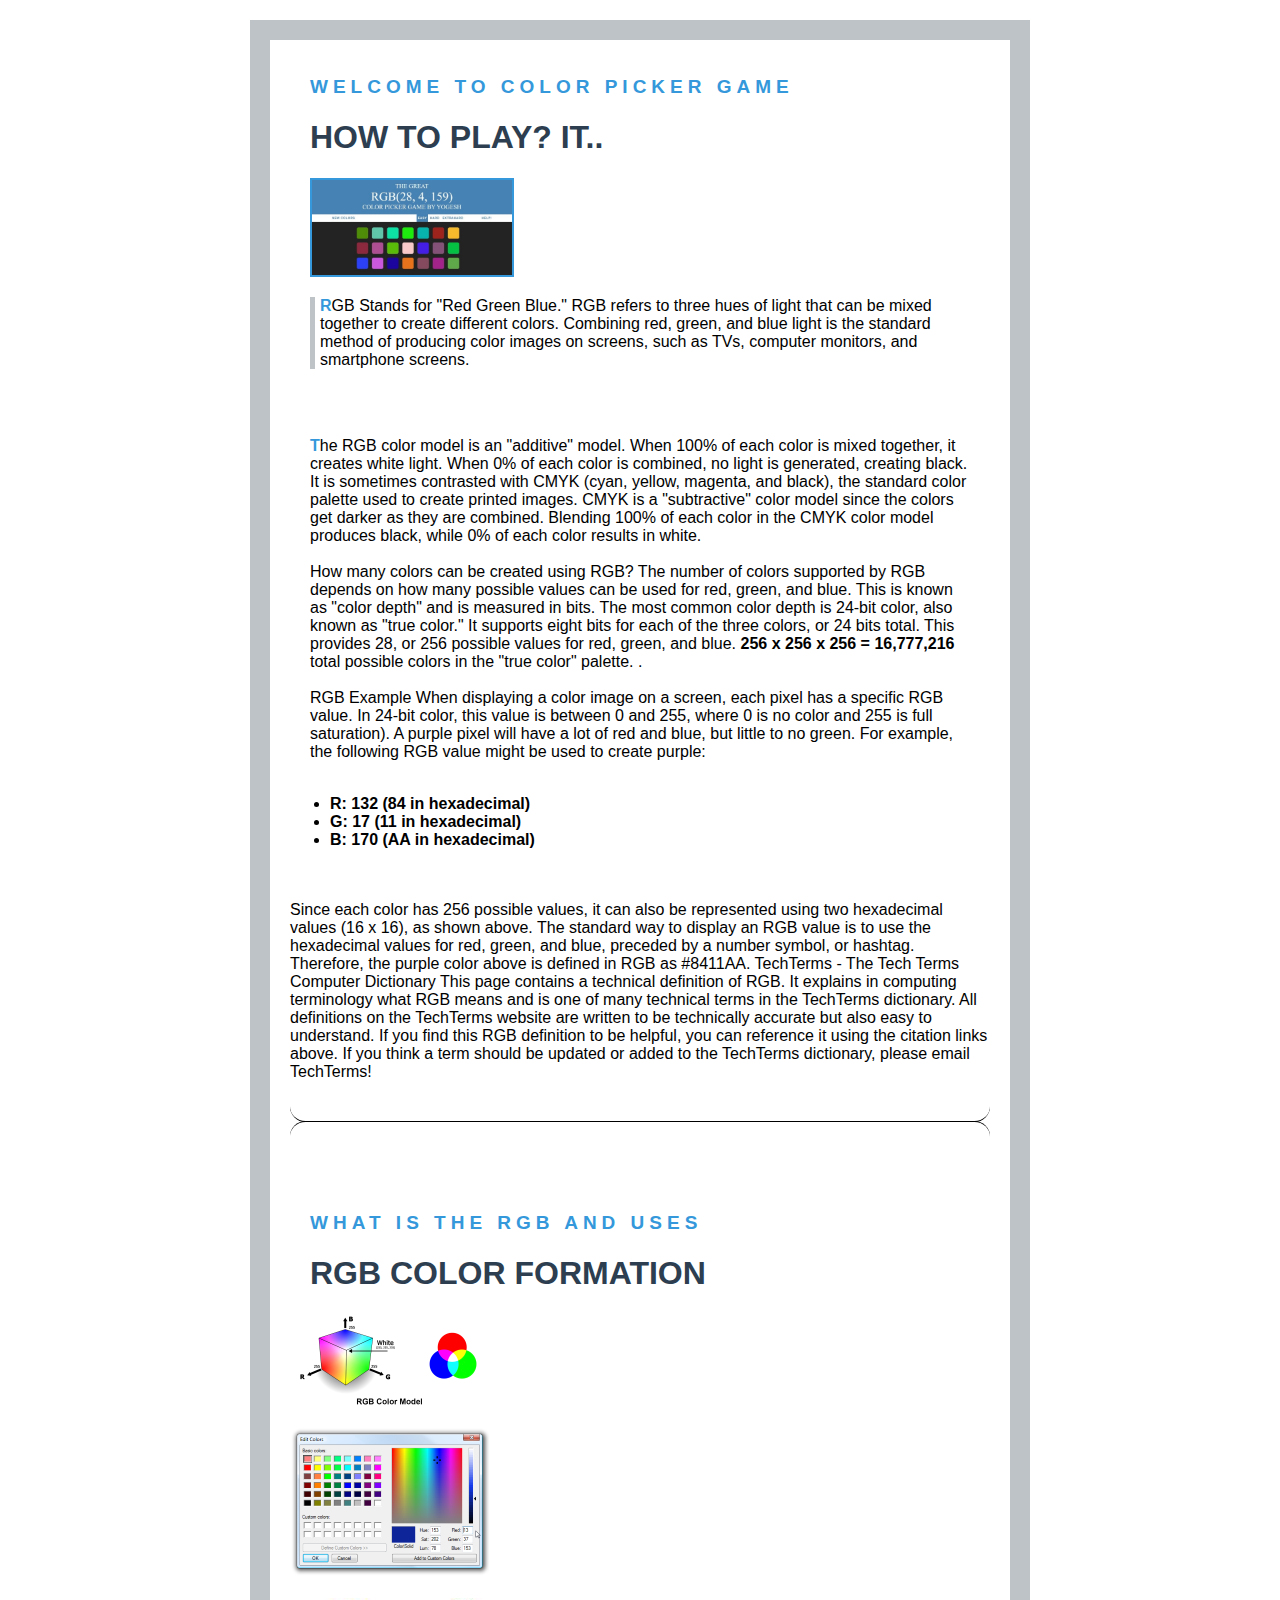
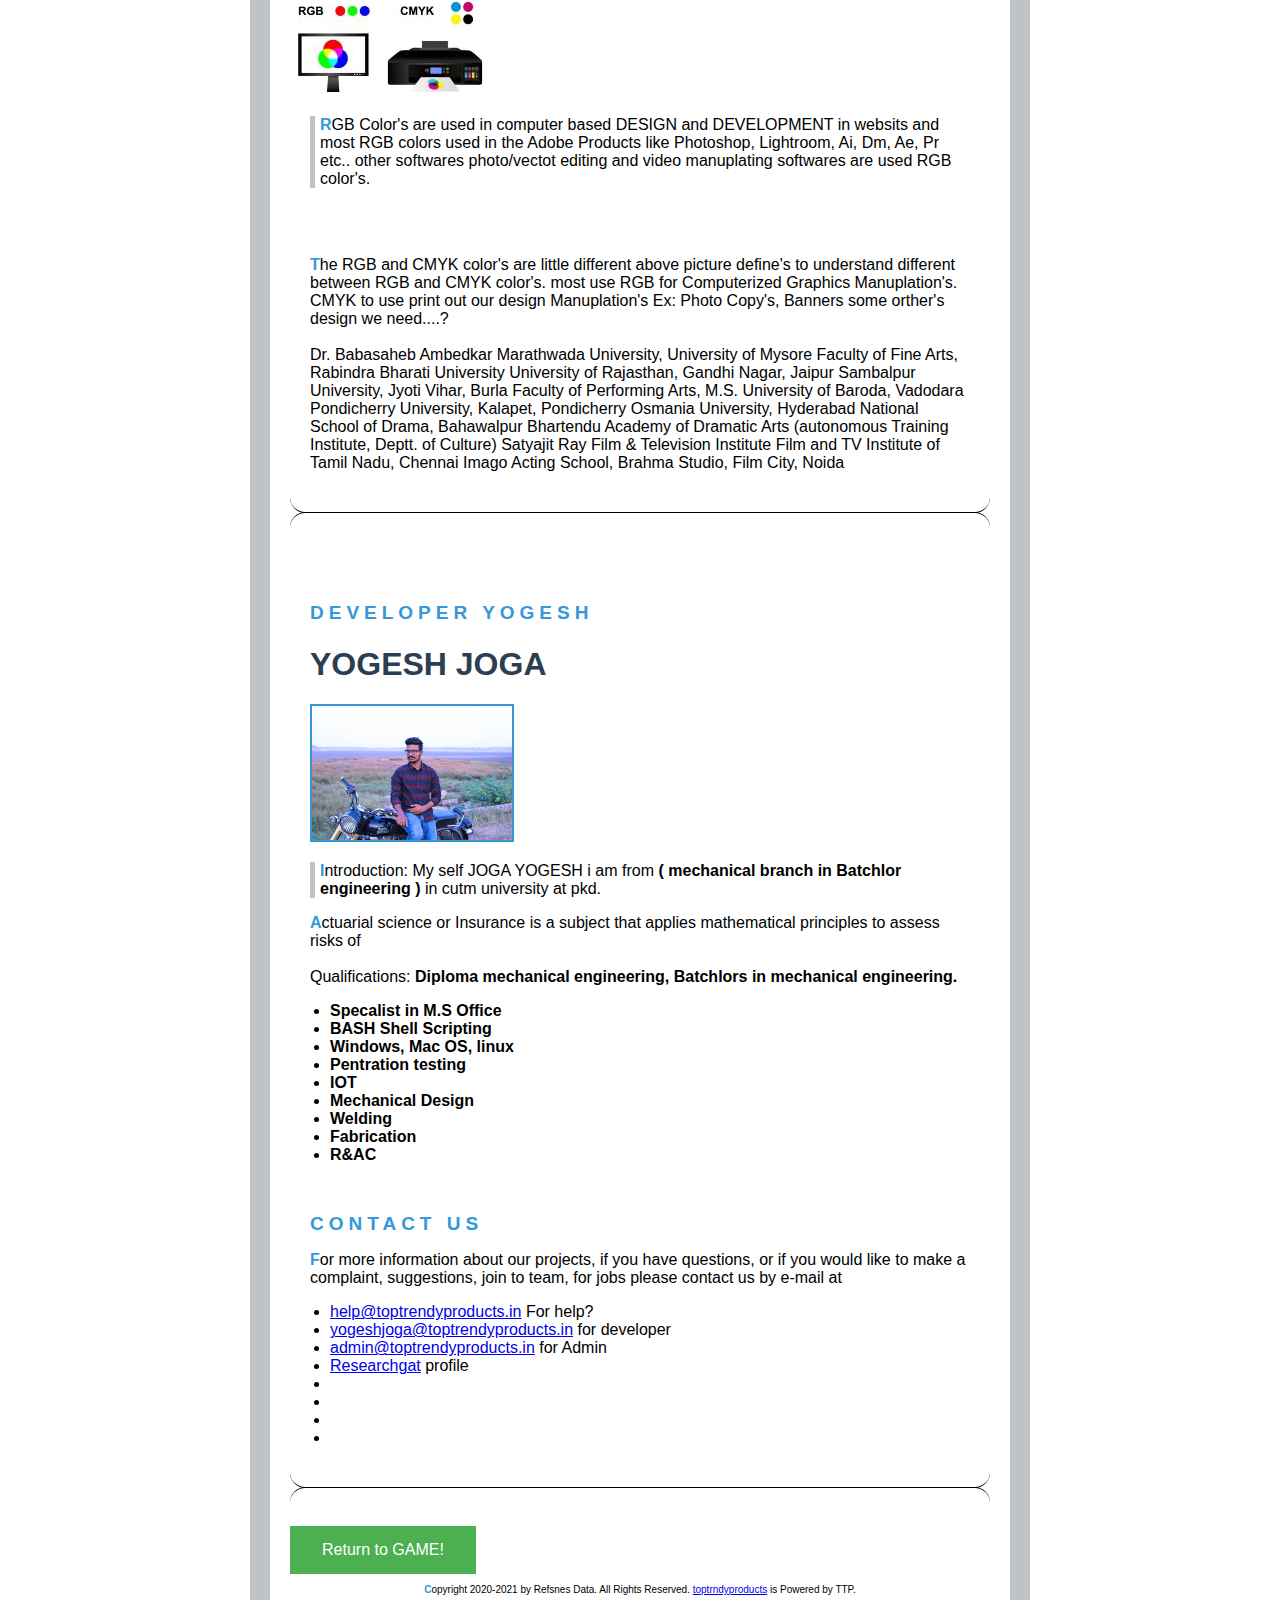
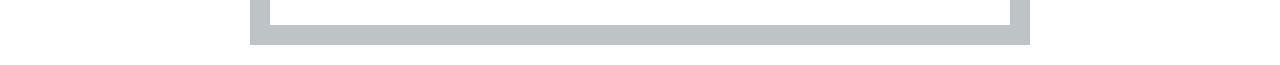
<file: COLOR GAME/help page.html>
<!DOCTYPE html>
<html lang="en" dir="ltr">
  <head>
    <meta charset="utf-8">
    <title>color picker game by yogesh help!</title>
    <link rel="stylesheet" href="help page.css">
  </head>

  <body>
        <div class="yogi">
                        <h2>welcome to color picker game</h2>
                          <h1>how to play? it..</h1>
                            <img src="download.jpg" class="img"alt="">
                          <p class="balu">
                            <span class="fist">RGB</span> Stands for "Red Green Blue." RGB refers to three hues of light that can be mixed together to create different colors. Combining red, green, and blue light is the standard method of producing color images on screens, such as TVs, computer monitors, and smartphone screens.
</p>
                              <br></br>

                          <p>  The RGB color model is an "additive" model. When 100% of each color is mixed together, it creates white light. When 0% of each color is combined, no light is generated, creating black. It is sometimes contrasted with CMYK (cyan, yellow, magenta, and black), the standard color palette used to create printed images. CMYK is a "subtractive" color model since the colors get darker as they are combined. Blending 100% of each color in the CMYK color model produces black, while 0% of each color results in white.

                              <br></br>

                                      How many colors can be created using RGB?
            The number of colors supported by RGB depends on how many possible values can be used for red, green, and blue. This is known as "color depth" and is measured in bits. The most common color depth is 24-bit color, also known as "true color." It supports eight bits for each of the three colors, or 24 bits total. This provides 28, or 256 possible values for red, green, and blue. <strong>256 x 256 x 256 = 16,777,216</strong> total possible colors in the "true color" palette.
.
                                <br></br>

                                RGB Example
                      When displaying a color image on a screen, each pixel has a specific RGB value. In 24-bit color, this value is between 0 and 255, where 0 is no color and 255 is full saturation). A purple pixel will have a lot of red and blue, but little to no green. For example, the following RGB value might be used to create purple:

                                                <br></br>
<ul class="rgbList">
<li><strong>R: 132   (84 in hexadecimal)</strong></li>
<li><strong>G: 17   (11 in hexadecimal)</strong></li>
<li><strong>B: 170  (AA in hexadecimal)</strong></li>
</ul>

                        <br></br>

                        Since each color has 256 possible values, it can also be represented using two hexadecimal values (16 x 16), as shown above. The standard way to display an RGB value is to use the hexadecimal values for red, green, and blue, preceded by a number symbol, or hashtag. Therefore, the purple color above is defined in RGB as #8411AA.


                        TechTerms - The Tech Terms Computer Dictionary
                        This page contains a technical definition of RGB. It explains in computing terminology what RGB means and is one of many technical terms in the TechTerms dictionary.

                        All definitions on the TechTerms website are written to be technically accurate but also easy to understand. If you find this RGB definition to be helpful, you can reference it using the citation links above. If you think a term should be updated or added to the TechTerms dictionary, please email TechTerms!




                          </p>
                            <hr>
        </div>

          <br></br>


          <div class="yogi">
                            <h2>what is the rgb and uses</h2>
                            <h1>rgb color formation</h1>
                                  <img src="COLOR.png" class="img2"alt="">
                                    <br></br>
                                  <img src="DESK.png" class="img2"alt="">
                                    <br></br>
                                  <img src="CMYK.jpg" class="img2"alt="">
                            <p class="balu">
                              <span class="fist">RGB </span>Color's are used in computer based DESIGN and DEVELOPMENT in websits and most RGB colors used in the Adobe Products like Photoshop, Lightroom, Ai, Dm, Ae, Pr etc.. other softwares photo/vectot editing and video manuplating softwares are used RGB color's.
                            </p>
                                  <br></br>
                            <p>  The RGB and CMYK color's are little different above picture define's to understand different between RGB and CMYK color's. most use RGB for Computerized Graphics Manuplation's. CMYK to use print out our design Manuplation's Ex: Photo Copy's, Banners some orther's design we need....?
                                <br></br>
                              Dr. Babasaheb Ambedkar Marathwada University, University of Mysore
                              Faculty of Fine Arts, Rabindra Bharati University
                              University of Rajasthan, Gandhi Nagar, Jaipur
                              Sambalpur University, Jyoti Vihar, Burla
                              Faculty of Performing Arts, M.S. University of Baroda, Vadodara
                              Pondicherry University, Kalapet, Pondicherry
                              Osmania University, Hyderabad
                              National School of Drama, Bahawalpur
                              Bhartendu Academy of Dramatic Arts (autonomous Training Institute, Deptt. of Culture) Satyajit Ray Film & Television Institute
                              Film and TV Institute of Tamil Nadu, Chennai
                              Imago Acting School, Brahma Studio, Film City, Noida

                            </p>
                            <hr>
          </div>


            <br></br>

            <div class="yogi">
                            <h2>developer yogesh</h2>
                            <h1>yogesh joga</h1>
                                  <img src="yogi.jpg" class="img"alt="">
                            <p class="balu">
                            Introduction: My self JOGA YOGESH i am from <strong>( mechanical branch in Batchlor engineering )</strong> in cutm university at pkd.</P>
                                <p> <span class="fist">A</span>ctuarial science or Insurance is a subject that applies mathematical principles to assess risks of
                                      <br></br>
                                Qualifications: <strong>Diploma mechanical engineering, Batchlors in mechanical engineering.
                                <ul>
                                  <li>Specalist in M.S Office</li>
                                  <li>BASH Shell Scripting</li>
                                  <li>Windows, Mac OS, linux</li>
                                  <li>Pentration testing</li>
                                  <li>IOT</li>
                                  <li>Mechanical Design</li>
                                  <li>Welding</li>
                                  <li>Fabrication</li>
                                  <li>R&AC</li>

                                </ul></strong>

                            </p>
                            <br>

                               <h2>contact us</h2>
                            <p>For more information about our projects, if you have questions, or if you would like to make a complaint, suggestions, join to team, for jobs please contact us by e‑mail at
                    <ul>
                              <li><a href="help@toptrendyproducts.in">help@toptrendyproducts.in</a>   For help?</li>
                              <li><a href="yogeshjoga@toptrendyproducts.in">yogeshjoga@toptrendyproducts.in</a>  for developer</li>
                              <li><a href="admin@toptrendyproducts.in">admin@toptrendyproducts.in</a>  for Admin</li>
                              <li><a href="https://www.researchgate.net/profile/Yogesh-Joga">Researchgat</a>   profile</li>
                              <li><a href="#"></a></li>
                              <li><a href="#"></a></li>
                              <li><a href="#"></a></li>
                              <li><a href="#"></a></li>
                   </ul>
                 </p>
               <hr>
            </div>

  <!--  <input class="submit" type="submit" name="" value="Submit">  -->

    <a href="Yogesh color game.html"><button class="helpMode">Return to GAME!</button></a>

    <p class="copyright">Copyright 2020-2021 by Refsnes Data. All Rights Reserved.
 <a href="www.toptrndyproducts.in">toptrndyproducts</a> is Powered by TTP.</p>
 
 



  </body>

</html>
</file>
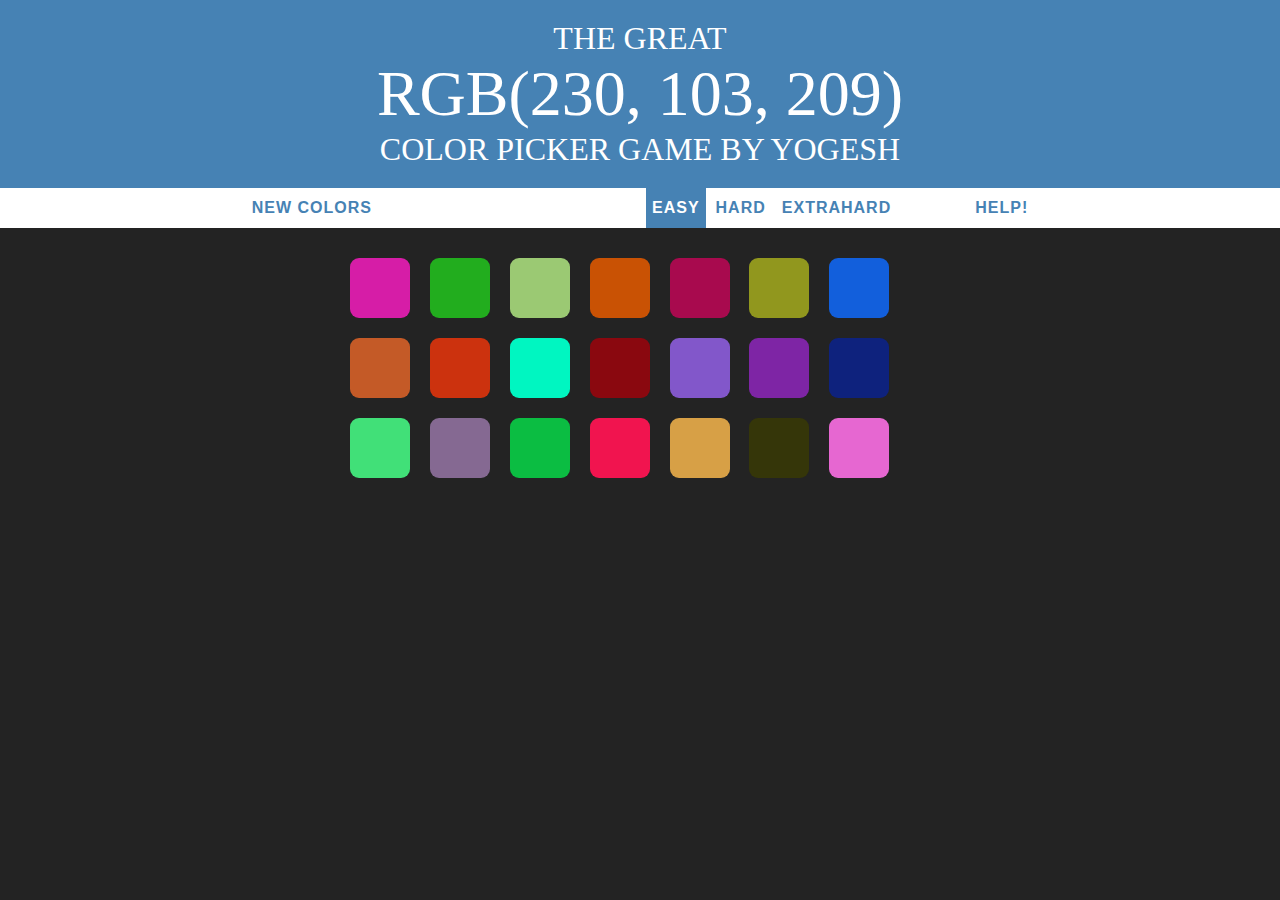
<file: COLOR GAME/yogesh color game.html>
<!DOCTYPE html>
<html>
	<head>
		<meta charset="utf-8">
		<title>color game yogesh</title>
		<link rel="stylesheet" href="yogesh color game.css">

	</head>
	<body>
		<h1>The Great
			<br>
			<span id="rgbcolor">RGB</span>
			<br>
			Color Picker game  by yogesh</h1>

	<div class="ribbon">
		<button id="reset">NEW Color</button>
		<span id="message"></span>
		<span id="scoreMessage"></span>
		<button class="mode selected">Easy</button>
		<button class="mode">Hard</button>
		<button class="mode">ExtraHard</button>
		<span id="HelpGap"></span>
		<a href="help page.html"><button class="helpMode">HELP!</button></a>
		<!--- <button class="helpMode">HELP!</button> -->

	</div>


				<div class="color">
					<div class="sqare"></div>
					<div class="sqare"></div>
					<div class="sqare"></div>
					<div class="sqare"></div>
					<div class="sqare"></div>
					<div class="sqare"></div>
					<div class="sqare"></div>
					<div class="sqare"></div>
					<div class="sqare"></div>
					<div class="sqare"></div>
					<div class="sqare"></div>
					<div class="sqare"></div>
					<div class="sqare"></div>
					<div class="sqare"></div>
					<div class="sqare"></div>
					<div class="sqare"></div>
					<div class="sqare"></div>
					<div class="sqare"></div>
					<div class="sqare"></div>
					<div class="sqare"></div>
					<div class="sqare"></div>
				</div>

					<script type="text/javascript" src="yogesh color game.js"></script>
					<!--script tag-->
	</body>
</html>
</file>
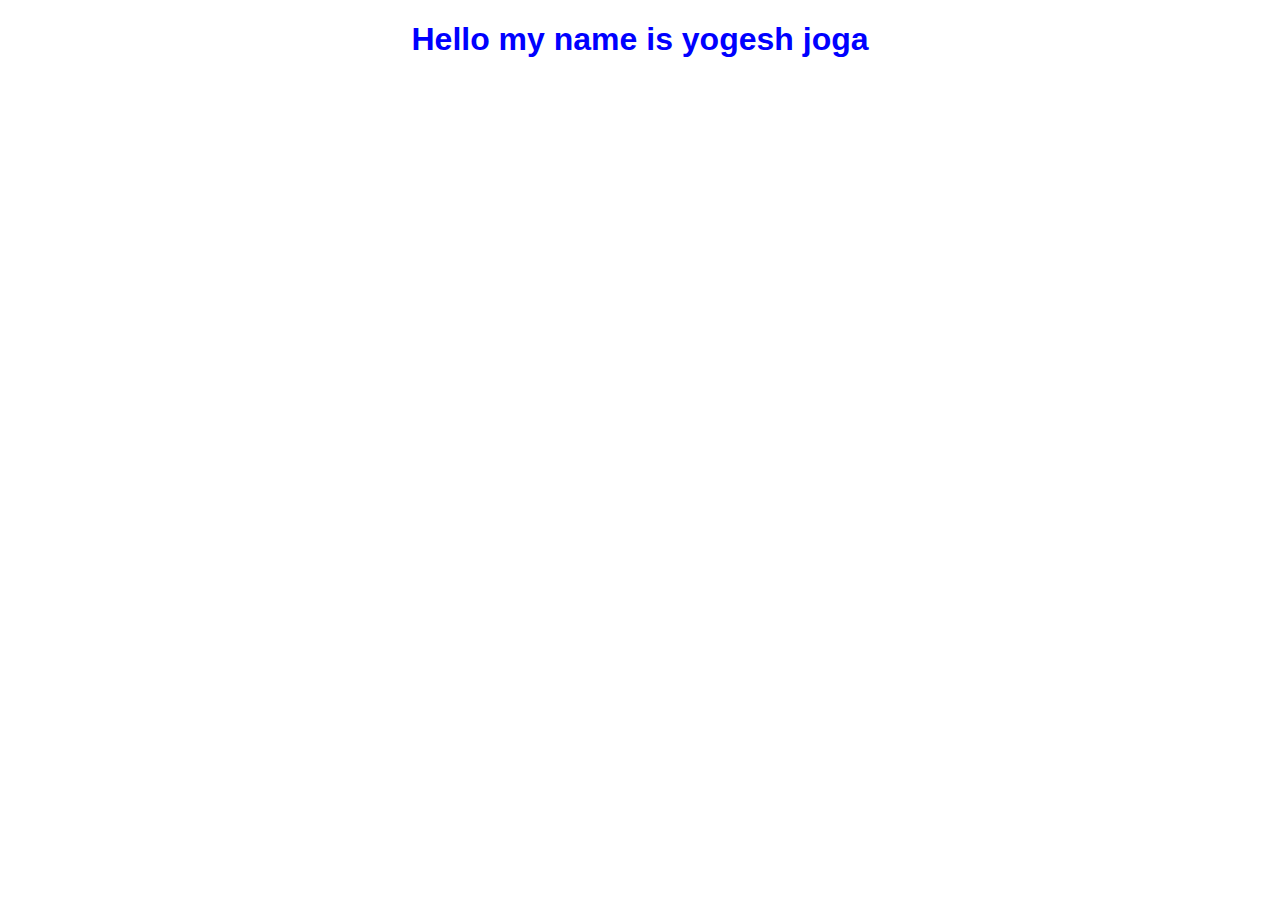
<file: Html_Revison_3_07_2023/project/myIndex.html>
<!DOCTYPE html>
<html lang="en">
<head>
    <meta charset="UTF-8">
    <meta name="viewport" content="width=device-width, initial-scale=1.0">
    <title>My Project</title>
    <link rel="stylesheet" href="myStyle.css">
</head>
<body>
    <div>

    </div>
    <h1 id="myName">Hello my name is yogesh joga</h1>
    
    

    
</body>
</html>
</file>
<file: COLOR GAME/help page.css>
body{
      border:20px solid #bdc3c7;
      max-width: 700px;
      width: 80%;
      margin: 20px auto;
      padding: 20px;
      font-family:sans-serif;
}


p{
    margin-right: 20px;
    margin-left: 20px;
}


.balu{
    border-left: 5px solid  #bdc3c7;
    padding-left: 5px;
}


p::first-letter{
    font-weight: bold;
    text-underline-position:left 20px;
    color:#3498db;
}


.fist:hover{
    font-size: 38px;
    color: green;
}


h2{
    margin-left: 20px;
    text-transform:uppercase;
    color:#3498db;
    letter-spacing: 5px;
    font-size: 19px;
}


h2:hover{
    color: #bdc3c7;
    font-size: 30px;
}

h1{
    margin-left: 20px;
    color: #2c3e50;
    text-transform:uppercase;
}


h1:hover{
  color:#3498db;
  font-size: 40px;
}
  
hr {
    overflow: visible;
    height: 30px;
    border-style: solid;
    border-color: black;
    border-width: 1px 0 0 0;
    border-radius: 20px;
    margin-top: 40px;
}



hr:before {
    display: block;
    content: "";
    height: 30px;
    margin-top: -31px;
    border-style: solid;
    border-color: black;
    border-width: 0 0 1px 0;
    border-radius: 20px;
}



.img{
    max-width: 200px;
    width: 40%;
    image-resolution: 10px 10px;
    border: 2px solid #3498db;
    margin-left: 20px;
}


.imag:hover{
    width:80%;
}


.submit{
    background: #3498db;
    border: 2px solid  #bdc3c7;
}


.submit:hover{
    background: green;
}

.helpMode{
  background-color: #4CAF50;
  border: none;
  color: white;
  padding: 15px 32px;
  text-align: center;
  text-decoration: none;
  display: inline-block;
  font-size: 16px;
}

.copyright{
  font-size: 10px;
  text-align: center;
}
</file>
<file: COLOR GAME/yogesh color game.css>
body{
	background-color: #232323;
	margin:0;
	font-family: "Montserrat", "Avenir";
}

h1{
	text-align: center;
	color:white;
	background: steelblue;
    margin: 0;
    font-weight: normal;
    text-transform: uppercase;
   padding: 20px 0;
}

#rgbcolor{
	font-size: 200%;
}

.ribbon{
	background: white;
	color: black;
	height: 40px;
	text-align: center;
}

#scoreMessage{
	display: inline-block;
	width: 10%;
}


#message{
	display: inline-block;
	width: 10%;
}

#HelpGap{
	display: inline-block;
	color:green;
	width: 5%;
}

.selected{
	color: white;
	background: steelblue;
}

.color{
	margin: 20px auto;
	max-width: 600px;
}

.sqare{
	width: 10%;
	background: purple;
	padding-bottom: 10%;
	float: left;
	margin:1.66%;
	border-radius: 15%;
	transition:background 0.6s;
	-webkit-transition:background 0.6s;
	-moz-transition:background 0.6s;
}

button{
	border: none;
	background: none;
	text-transform: uppercase;
	height: 100%;
	font-weight: 700;
	color: steelblue;
	letter-spacing: 1px;
	font-size: inherit;
	transition: all 0.3s;
	-webkit-transition: all 0.3s;
	-moz-transition: all 0.3s;
	outline: none;

}

button:hover{
	color: white;
	background: steelblue;
}
</file>
<file: Html_Revison_3_07_2023/project/myStyle.css>
#myName{
    color: blue;
    font-family: Arial, Helvetica, sans-serif;
    text-align: center;
}
</file>
